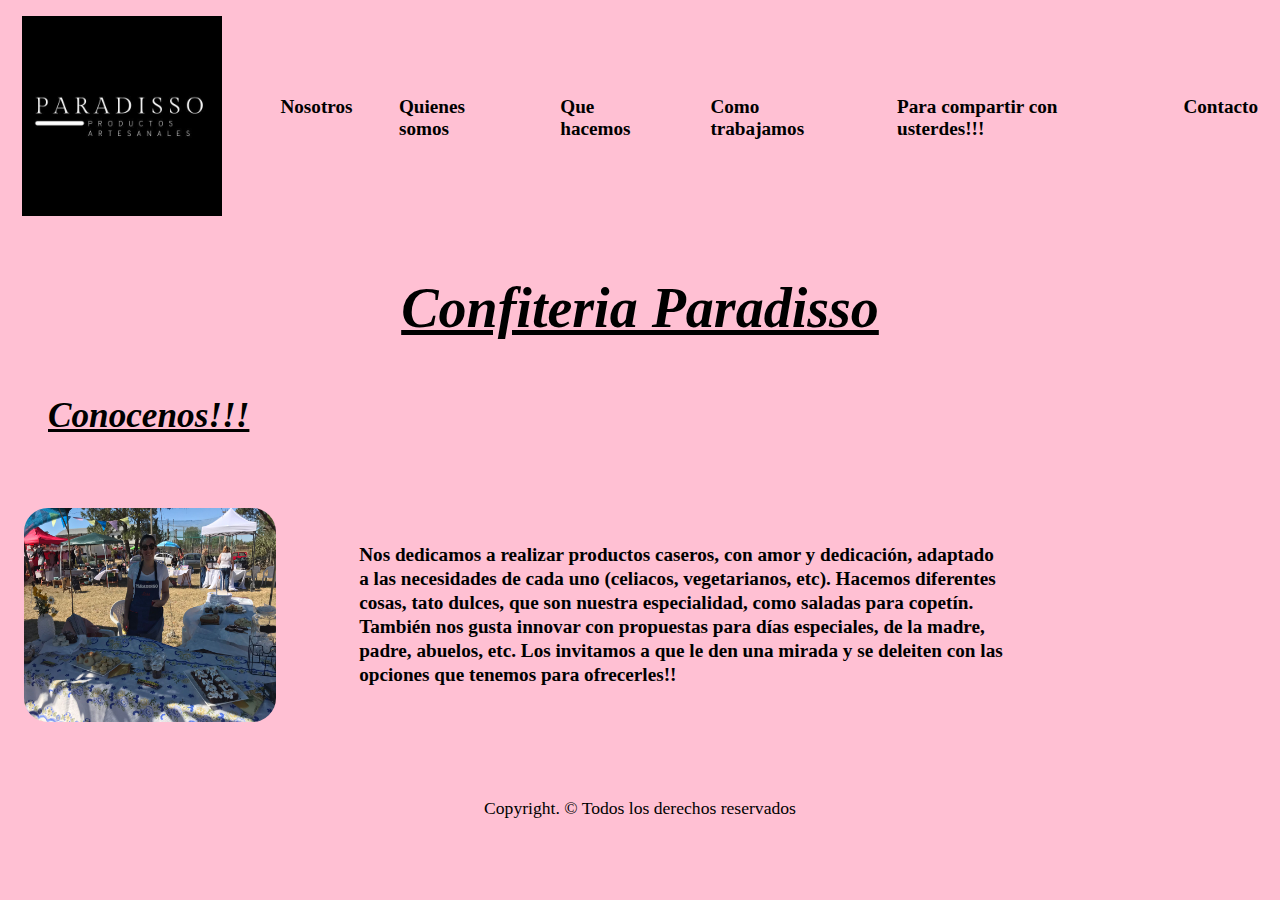
<file: index.html>
<!DOCTYPE html>
<html lang="en">

<head>
  <meta charset="UTF-8">
  <meta http-equiv="X-UA-Compatible" content="IE=edge">
  <meta name="viewport" content="width=device-width, initial-scale=1.0">
  <link rel="stylesheet" href="./css/style.css">
  <title>Mi primer pagina web</title>
</head>

<body class="fondo__rosado">
  <header class="cabecera">

    <div>
      <img src="./img/Logo 2 (Oscuro).jpeg" width="200" alt="">
    </div>


    <nav class="nav">

      <ul class="lista">
        <li class="lista__item"> <a href="./index.html">Nosotros</a> </li>
        <li class="lista__item"> <a href="./page/quienesomos.html">Quienes somos</a> </li>
        <li class="lista__item"> <a href="./page/quehacemos.html">Que hacemos</a> </li>
        <li class="lista__item"> <a href="./page/comotrabajamos.html">Como trabajamos</a> </li>
        <li class="lista__item"> <a href="./page/Queremoscompartir.html">Para compartir con usterdes!!!</a> </li>
        <li class="lista__item"> <a href="./page/contacto.html">Contacto</a> </li>
      </ul>
    </nav>

  </header>

  <main>

    <section>
      <article>
        <h1> Confiteria Paradisso </h1>
      </article>
    </section>

    <section>

      <h2> Conocenos!!! </h2>

      <article class="deco">

        <img class="fotos" src="../img/Paradisso quienesomos.jpeg" width="300" alt="">
        <p class="presentacion">Nos dedicamos a realizar productos caseros, con amor y dedicación, adaptado a las
          necesidades de cada uno (celiacos, vegetarianos, etc).
          Hacemos diferentes cosas, tato dulces, que son nuestra especialidad, como saladas para copetín.
          También nos gusta innovar con propuestas para días especiales, de la madre, padre, abuelos, etc.
          Los invitamos a que le den una mirada y se deleiten con las opciones que tenemos para ofrecerles!!
        </p>

      </article>

    </section>
    

  </main>

  <footer>
    <p>Copyright. &copy; Todos los derechos reservados</p>
  </footer>

</body>

</html>
</file>
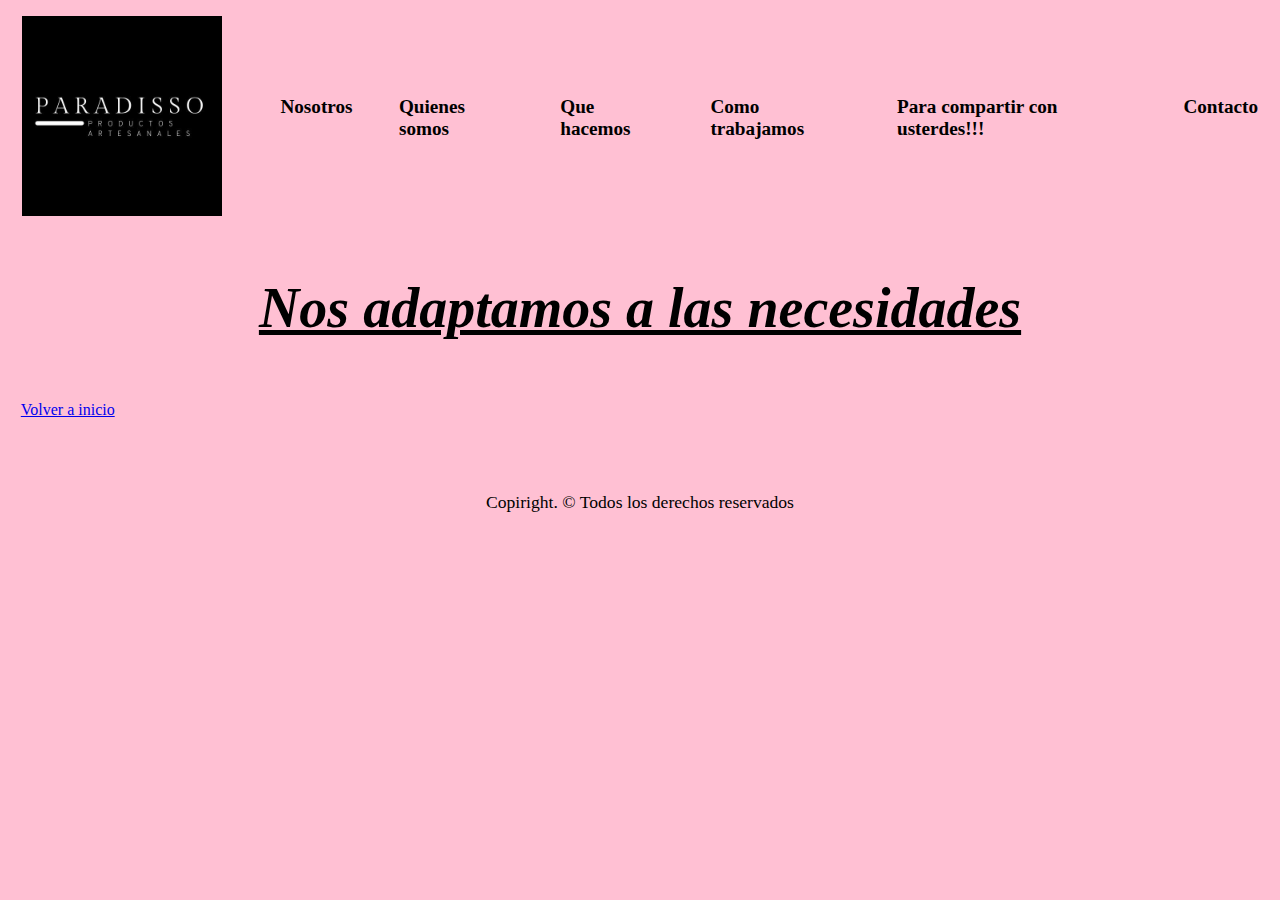
<file: page/comotrabajamos.html>
<!DOCTYPE html>
<html lang="en">

<head>
  <meta charset="UTF-8">
  <meta http-equiv="X-UA-Compatible" content="IE=edge">
  <meta name="viewport" content="width=device-width, initial-scale=1.0">
  <link rel="stylesheet" href="../css/style.css">
  <title>Document</title>
</head>

<body>

  <header class="cabecera">

    <div>
      <img src="../img/Logo 2 (Oscuro).jpeg" width="200" alt="">
    </div>

    <nav class="nav">

      <ul class="lista">
        <li class="lista__item"><a href="../index.html">Nosotros</a> </li>
        <li class="lista__item"> <a href="./quienesomos.html">Quienes somos</a> </li>
        <li class="lista__item"><a href="./quehacemos.html">Que hacemos</a> </li>
        <li class="lista__item"><a href="./comotrabajamos.html">Como trabajamos</a> </li>
        <li class="lista__item"> <a href="./queremoscompartir.html">Para compartir con usterdes!!!</a> </li>
        <li class="lista__item"> <a href="./contacto.html">Contacto</a> </li>
      </ul>

    </nav>

  </header>

  <main>

    <div>
      <h1> Nos adaptamos a las necesidades </h1>
    </div>

    <div id="inicio">
      <a href="../index.html">Volver a inicio</a>
    </div>

  </main>

  <footer>
    <p>Copiright. &copy; Todos los derechos reservados</p>
  </footer>

</body>

</html>
</file>
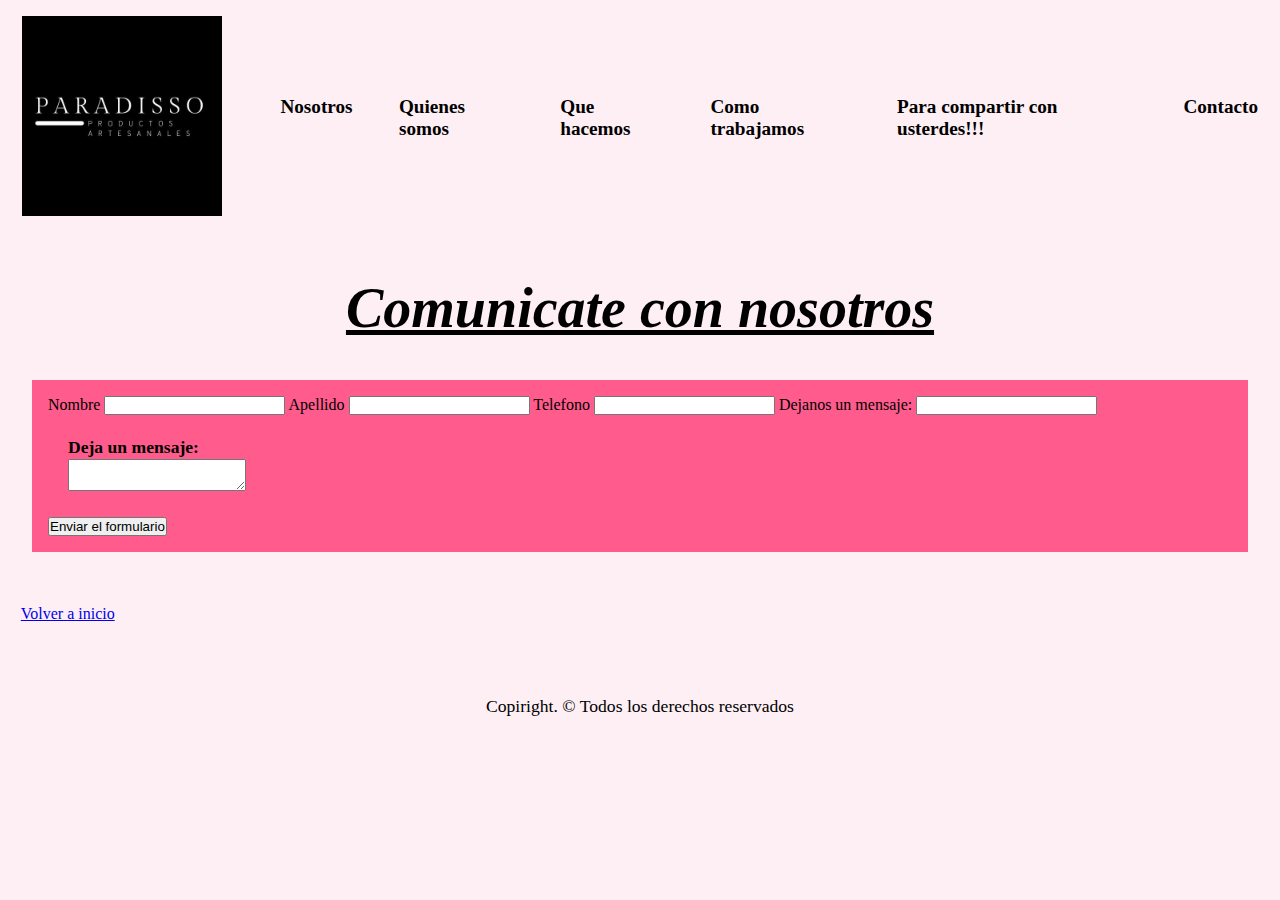
<file: page/contacto.html>
<!DOCTYPE html>
<html lang="en">

<head>
  <meta charset="UTF-8">
  <meta http-equiv="X-UA-Compatible" content="IE=edge">
  <meta name="viewport" content="width=device-width, initial-scale=1.0">
  <link rel="stylesheet" href="../css/style.css">
  <title>Document</title>
</head>

<body class="fondo">

  <header class="cabecera">

    <div>
      <img src="../img/Logo 2 (Oscuro).jpeg" width="200" alt="">
    </div>

    <nav class="nav">
      <ul class="lista">
        <li class="lista__item"> <a href="../index.html">Nosotros</a> </li>
        <li class="lista__item"> <a href="./quienesomos.html">Quienes somos</a> </li>
        <li class="lista__item"><a href="./quehacemos.html">Que hacemos</a> </li>
        <li class="lista__item"><a href="./comotrabajamos.html">Como trabajamos</a> </li>
        <li class="lista__item"> <a href="./queremoscompartir.html">Para compartir con usterdes!!!</a> </li>
        <li class="lista__item"> <a href="./contacto.html">Contacto</a> </li>

      </ul>

    </nav>

  </header>

  <main>

    <div>
      <h1> Comunicate con nosotros </h1>
    </div>

    <form class="formulario" action="">
      <label for="nombre">Nombre</label>
      <input type="text" id="nombre">
      <label for="surname">Apellido</label>
      <input type="text" id="surname">
      <label for="telefono">Telefono</label>
      <input type="telefono" id="telefono">
      <label for="Dejanosunmensaje">Dejanos un mensaje:</label>
      <input type="Dejanosunmensaje" id="Dejanosunmensaje">

      <p>

        Deja un mensaje:<br>

        <textarea name="mensaje"></textarea>

      </p>
      <input type="submit" value="Enviar el formulario">

    </form>

    <div id="inicio">
      <a href="../index.html">Volver a inicio</a>
    </div>

  </main>

  <footer>
    <p>Copiright. &copy; Todos los derechos reservados</p>
  </footer>

</body>

</html>
</file>
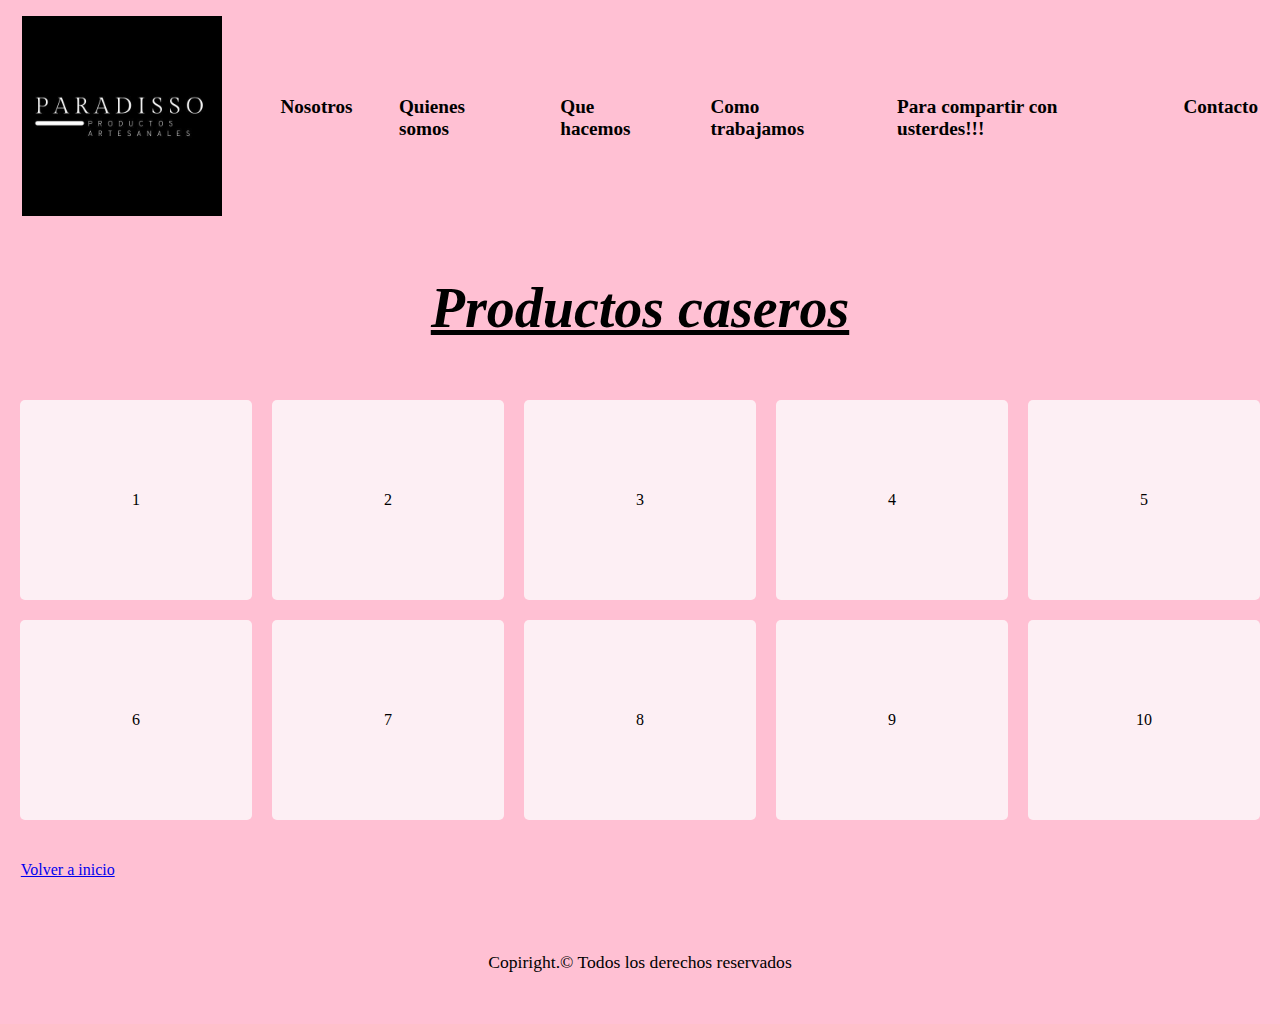
<file: page/quehacemos.html>
<!DOCTYPE html>
<html lang="en">

<head>
  <meta charset="UTF-8">
  <meta http-equiv="X-UA-Compatible" content="IE=edge">
  <meta name="viewport" content="width=device-width, initial-scale=1.0">
  <link rel="stylesheet" href="../css/style.css">
  <title>Document</title>
</head>

<body>

  <header class="cabecera">

    <div>
      <img src="../img/Logo 2 (Oscuro).jpeg" width="200" alt="">
    </div>

    <nav class="nav">

      <ul class="lista">
        <li class="lista__item"> <a href="../index.html">Nosotros</a> </li>
        <li class="lista__item"> <a href="./quienesomos.html">Quienes somos</a> </li>
        <li class="lista__item"> <a href="./quehacemos.html">Que hacemos</a> </li>
        <li class="lista__item"> <a href="./comotrabajamos.html">Como trabajamos</a> </li>
        <li class="lista__item"> <a href="./queremoscompartir.html">Para compartir con usterdes!!!</a> </li>
        <li class="lista__item"> <a href="./contacto.html">Contacto</a> </li>
      </ul>

    </nav>

  </header>

  <main>

    <div>
      <h1> Productos caseros </h1>
    </div>
  
   <section> 
    <div class="grid-container">
      <div class="grid-item">1</div>
      <div class="grid-item">2</div>
      <div class="grid-item">3</div>
      <div class="grid-item">4</div>
      <div class="grid-item">5</div>
      <div class="grid-item">6</div>
      <div class="grid-item">7</div>
      <div class="grid-item">8</div>
      <div class="grid-item">9</div>
      <div class="grid-item">10</div>
    </div>
   </section>
    

    <div id="inicio">
      <a href="../index.html">Volver a inicio</a>
    </div>
  </main>

  <footer>
    <p>Copiright.&copy; Todos los derechos reservados</p>
  </footer>

</body>

</html>
</file>
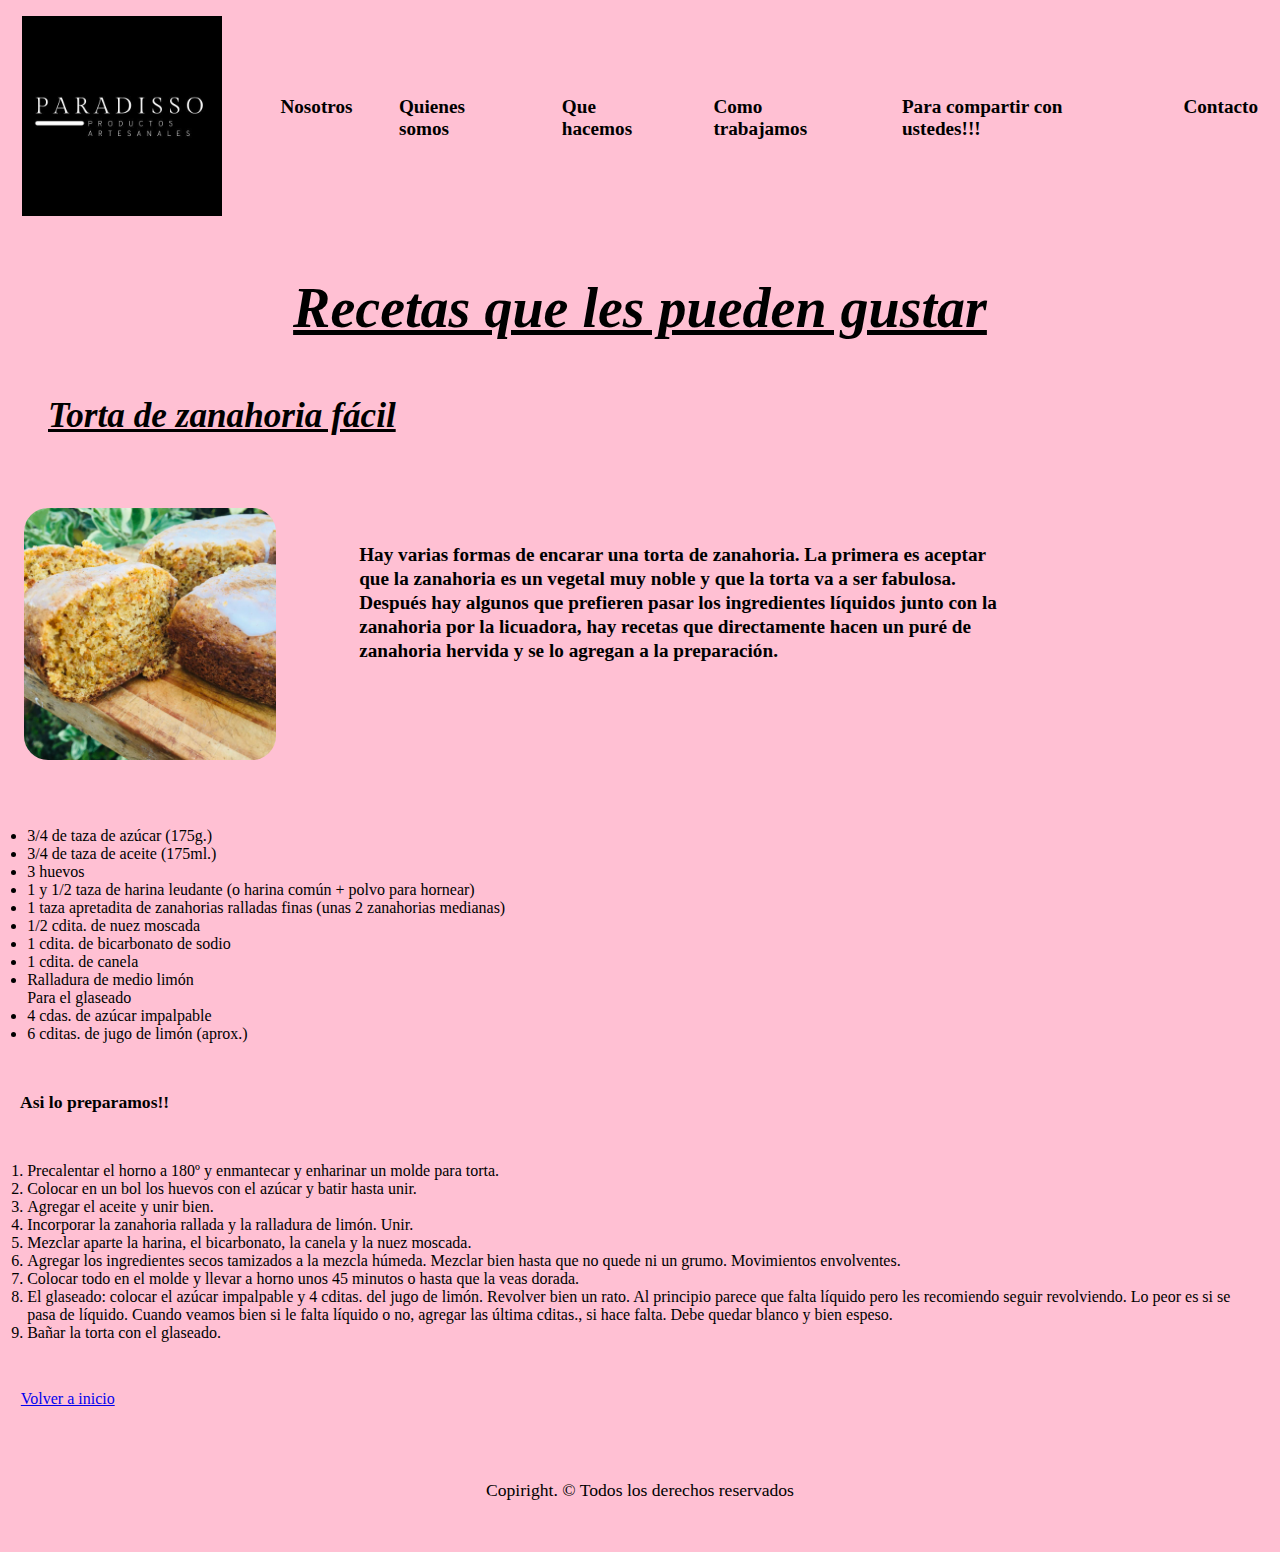
<file: page/queremoscompartir.html>
<!DOCTYPE html>
<html lang="en">

<head>
    <meta charset="UTF-8">
    <meta http-equiv="X-UA-Compatible" content="IE=edge">
    <meta name="viewport" content="width=device-width, initial-scale=1.0">
    <link rel="stylesheet" href="../css/style.css">
    <title>Document</title>
</head>

<body>

    <header class="cabecera">

        <div>
            <img src="../img/Logo 2 (Oscuro).jpeg" width="200" alt="">
        </div>

        <nav class="nav">
            <ul class="lista">
                <li class="lista__item"> <a href="../index.html">Nosotros</a> </li>
                <li class="lista__item"> <a href="./quienesomos.html">Quienes somos</a> </li>
                <li class="lista__item"><a href="./quehacemos.html">Que hacemos</a> </li>
                <li class="lista__item"><a href="./comotrabajamos.html">Como trabajamos</a> </li>
                <li class="lista__item"> <a href="./queremoscompartir.html">Para compartir con ustedes!!!</a> </li>
                <li class="lista__item"> <a href="./contacto.html">Contacto</a> </li>
            </ul>

        </nav>

    </header>

    <main>

        <div>
            <h1> Recetas que les pueden gustar </h1>
        </div>

        <section>

            <h2>
                Torta de zanahoria fácil
            </h2>

            <article class="deco">

                <img class="fotos" src="../img/Torta conf 2.jpg" width="300" alt="">

                <p class="presentacion"> Hay varias formas de encarar una torta de zanahoria. La primera es aceptar que
                    la zanahoria es un vegetal muy noble y que la torta va a ser fabulosa. Después hay algunos que
                    prefieren pasar los ingredientes líquidos junto con la zanahoria por la licuadora, hay recetas que
                    directamente hacen un puré de zanahoria hervida y se lo agregan a la preparación.</p>

            </article>

        </section>

        <div></div>
        <ul class="disenolistas">
            <li>3/4 de taza de azúcar (175g.)</li>
            <li>3/4 de taza de aceite (175ml.)</li>
            <li>3 huevos</li>
            <li>1 y 1/2 taza de harina leudante (o harina común + polvo para hornear)</li>
            <li>1 taza apretadita de zanahorias ralladas finas (unas 2 zanahorias medianas)</li>
            <li>1/2 cdita. de nuez moscada</li>
            <li>1 cdita. de bicarbonato de sodio</li>
            <li>1 cdita. de canela</li>
            <li>Ralladura de medio limón</li>
            Para el glaseado
            <li>4 cdas. de azúcar impalpable</li>
            <li>6 cditas. de jugo de limón (aprox.)</li>

        </ul>

        <p>
            <b>Asi lo preparamos!!</b>
        </p>

        <ol class="disenolistas">
            <li>Precalentar el horno a 180º y enmantecar y enharinar un molde para torta.</li>
            <li>Colocar en un bol los huevos con el azúcar y batir hasta unir.</li>
            <li>Agregar el aceite y unir bien.</li>
            <li>Incorporar la zanahoria rallada y la ralladura de limón. Unir.</li>
            <li>Mezclar aparte la harina, el bicarbonato, la canela y la nuez moscada.</li>
            <li>Agregar los ingredientes secos tamizados a la mezcla húmeda. Mezclar bien hasta que no quede ni un
                grumo. Movimientos envolventes.</li>
            <li>Colocar todo en el molde y llevar a horno unos 45 minutos o hasta que la veas dorada.</li>
            <li>El glaseado: colocar el azúcar impalpable y 4 cditas. del jugo de limón. Revolver bien un rato. Al
                principio parece que falta líquido pero les recomiendo seguir revolviendo. Lo peor es si se pasa de
                líquido. Cuando veamos bien si le falta líquido o no, agregar las última cditas., si hace falta. Debe
                quedar blanco y bien espeso.</li>
            <li>Bañar la torta con el glaseado.</li>

        </ol>
        </div>

        <div id="inicio">
            <a href="../index.html">Volver a inicio</a>
        </div>

    </main>

    <footer>
        <p>Copiright. &copy; Todos los derechos reservados</p>

    </footer>

</body>

</html>
</file>
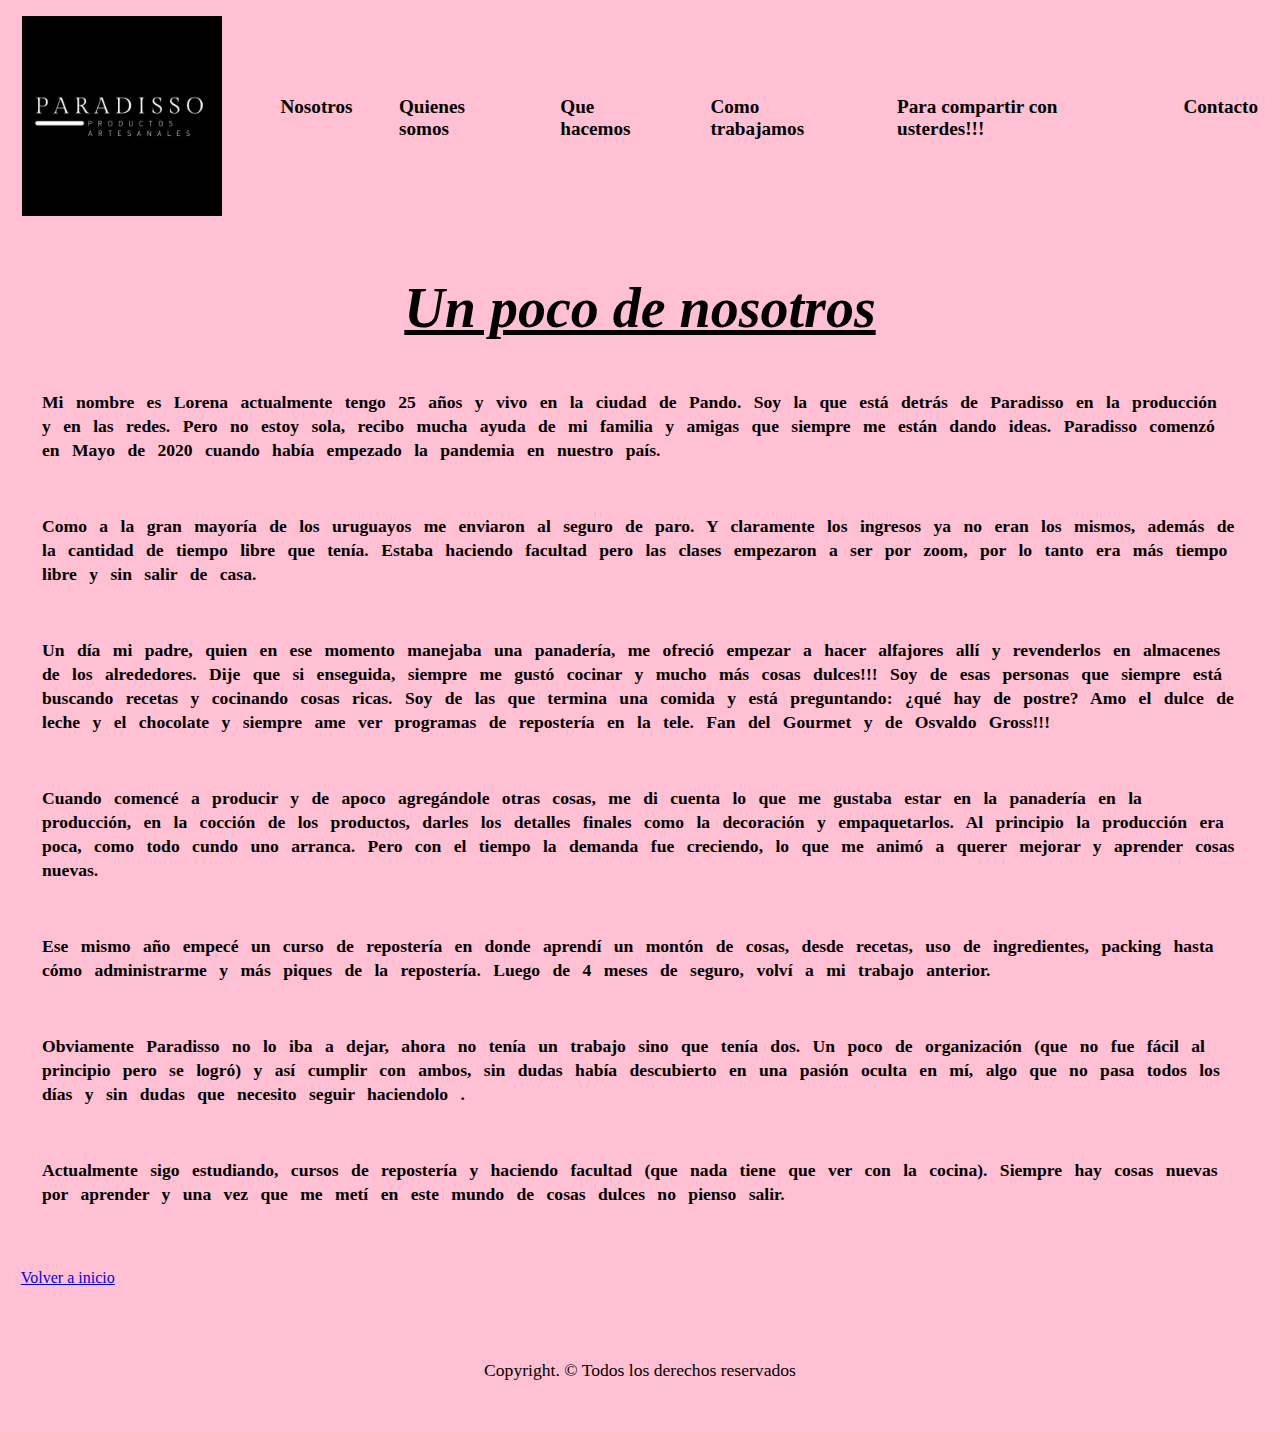
<file: page/quienesomos.html>
<!DOCTYPE html>
<html lang="en">

<head>
  <meta charset="UTF-8">
  <meta http-equiv="X-UA-Compatible" content="IE=edge">
  <meta name="viewport" content="width=device-width, initial-scale=1.0">
  <link rel="stylesheet" href="../css/style.css">
  <title>Document</title>
</head>

<body>

  <header class="cabecera">

    <div>
      <img src="../img/Logo 2 (Oscuro).jpeg" width="200" alt="">
    </div>

    <nav class="nav">

      <ul class="lista">
        <li class="lista__item"> <a href="../index.html">Nosotros</a> </li>
        <li class="lista__item"> <a href="./quienesomos.html">Quienes somos</a> </li>
        <li class="lista__item"> <a href="./quehacemos.html">Que hacemos</a> </li>
        <li class="lista__item"> <a href="./comotrabajamos.html">Como trabajamos</a> </li>
        <li class="lista__item"> <a href="./queremoscompartir.html">Para compartir con usterdes!!!</a> </li>
        <li class="lista__item"> <a href="./contacto.html">Contacto</a> </li>
      </ul>

    </nav>

  </header>

  <main>

    <div>
      <h1> Un poco de nosotros </h1>

      <section>

        <article>

          <p class="historia"> Mi nombre es Lorena actualmente tengo 25 años y vivo en la ciudad de Pando. Soy la que
            está detrás de Paradisso en la producción y en las redes. Pero no estoy sola, recibo mucha ayuda de mi
            familia y amigas que siempre me están dando ideas.
            Paradisso comenzó en Mayo de 2020 cuando había empezado la pandemia en nuestro país.</p>
          <p class="historia">Como a la gran mayoría de los uruguayos me enviaron al seguro de paro. Y claramente los
            ingresos ya no eran los mismos, además de la cantidad de tiempo libre que tenía.
            Estaba haciendo facultad pero las clases empezaron a ser por zoom, por lo tanto era más tiempo libre y sin
            salir de casa.</p>
          <p class="historia"> Un día mi padre, quien en ese momento manejaba una panadería, me ofreció empezar a hacer
            alfajores allí y revenderlos en almacenes de los alrededores. Dije que si enseguida, siempre me gustó
            cocinar y mucho más cosas dulces!!! Soy de esas personas que siempre está buscando recetas y cocinando cosas
            ricas. Soy de las que termina una comida y está preguntando: ¿qué hay de postre?
            Amo el dulce de leche y el chocolate y siempre ame ver programas de repostería en la tele. Fan del Gourmet y
            de Osvaldo Gross!!!</p>
          <p class="historia"> Cuando comencé a producir y de apoco agregándole otras cosas, me di cuenta lo que me
            gustaba estar en la panadería en la producción, en la cocción de los productos, darles los detalles finales
            como la decoración y empaquetarlos.
            Al principio la producción era poca, como todo cundo uno arranca. Pero con el tiempo la demanda fue
            creciendo, lo que me animó a querer mejorar y aprender cosas nuevas.</p>
          <p class="historia"> Ese mismo año empecé un curso de repostería en donde aprendí un montón de cosas, desde
            recetas, uso de ingredientes, packing hasta cómo administrarme y más piques de la repostería.
            Luego de 4 meses de seguro, volví a mi trabajo anterior.</p>
          <p class="historia"> Obviamente Paradisso no lo iba a dejar, ahora no tenía un trabajo sino que tenía dos. Un
            poco de organización (que no fue fácil al principio pero se logró) y así cumplir con ambos, sin dudas había
            descubierto en una pasión oculta en mí, algo que no pasa todos los días y sin dudas que necesito seguir
            haciendolo .</p>
          <p class="historia"> Actualmente sigo estudiando, cursos de repostería y haciendo facultad (que nada tiene que
            ver con la cocina).
            Siempre hay cosas nuevas por aprender y una vez que me metí en este mundo de cosas dulces no pienso salir.
          </p>

        </article>

      </section>

    </div>

    <div id="inicio">
      <a href="../index.html">Volver a inicio</a>
    </div>

  </main>

  <footer>
    <p> Copyright. &copy; Todos los derechos reservados</p>
  </footer>
</body>

</html>
</file>
<file: css/style.css>
* {
    margin: 0;
    padding: 0;
    box-sizing: border-box;
}

body {
    background-color: #FFC0D3
}

.cabecera {
    display: flex;
    justify-content: space-around;
    background-image: url(https://www.estudiahosteleria.com/blog/wp-content/uploads/2019/02/pasteleros.jpg);
    align-items: center;
    width: 100%;
    padding: 1rem;
    flex-wrap: wrap;
    background-repeat: no-repeat;
    background-position: center;

}

.nav {
    width: 80vw;
}

.lista {
    display: flex;
    
}

.lista__item {
    margin-left: 2.9rem;
    list-style-type: none;
    

}


.lista__item a {
    text-decoration: none;
    font-family: 'Times New Roman', Times, serif;
    font-size: 1.2rem;
    font-weight: bolder;
    color: black;
    
}

h1 {
    color: black;
    font-family: 'Times New Roman', Times, serif;
    font-size: 3.5rem;
    font-style: italic;
    font-weight: bold;
    text-decoration: underline;
    text-align: center;
    margin: 2.5rem;

}

p {
    line-height: 1.5rem;
    font-family: 'Times New Roman', Times, serif;
    font-size: 1.1rem;
    font-weight: bolder;
    padding: 10px;
    margin: 10px;

}

h2 {
    color: black;
    font-family: 'Times New Roman', Times, serif;
    font-size: 2.2rem;
    font-style: italic;
    font-weight: bold;
    text-decoration: underline;
    padding: 1rem;
    margin: 2rem;

}

.disenolistas {
    padding: 1.7rem;
    margin: auto;
    font-family: 'Times New Roman', Times, serif;
}

.historia {
    font-family: 'Times New Roman', Times, serif;
    margin: 2rem;
    word-spacing: 0.5rem;
    line-height: 1.5rem;
}

.fotos {
    padding: 1.5rem;
    border-radius: 3rem;
}

.formulario {
    padding: 1rem;
    margin: 2rem;
    border: black;
    background-color: #FF5C8D;
    font-family: 'Times New Roman', Times, serif;
}


.presentacion {
    font-weight: bolder;
    font-size: 1.2rem;
    color: black;
    width: 700px;
    padding: 1.7rem;
    margin: 2rem;
}

.fondo {
    background-color: #FDEFF4;
}

.deco {
    display: flex;
    margin-bottom: 1rem;

}

footer {
    margin: 2.5rem;
    font-size: 1rem;
    font-weight: lighter;
    text-align: center;
}

#inicio {
    padding: 1.3rem;

}

.grid-container {
    display: grid;
    grid-template-columns: repeat(auto-fill, minmax(205px, 1fr));
    grid-auto-rows: minmax(200px, auto);
    gap: 20px;
    padding: 20px;
}

.grid-item {
    display: flex;
    justify-content: center;
    align-items: center;
    background-color: #FDEFF4;
    border-radius: 5px;
}

.grid-item:hover{
    fill-opacity: (10);
    transform: scale(1.04);
}
</file>
